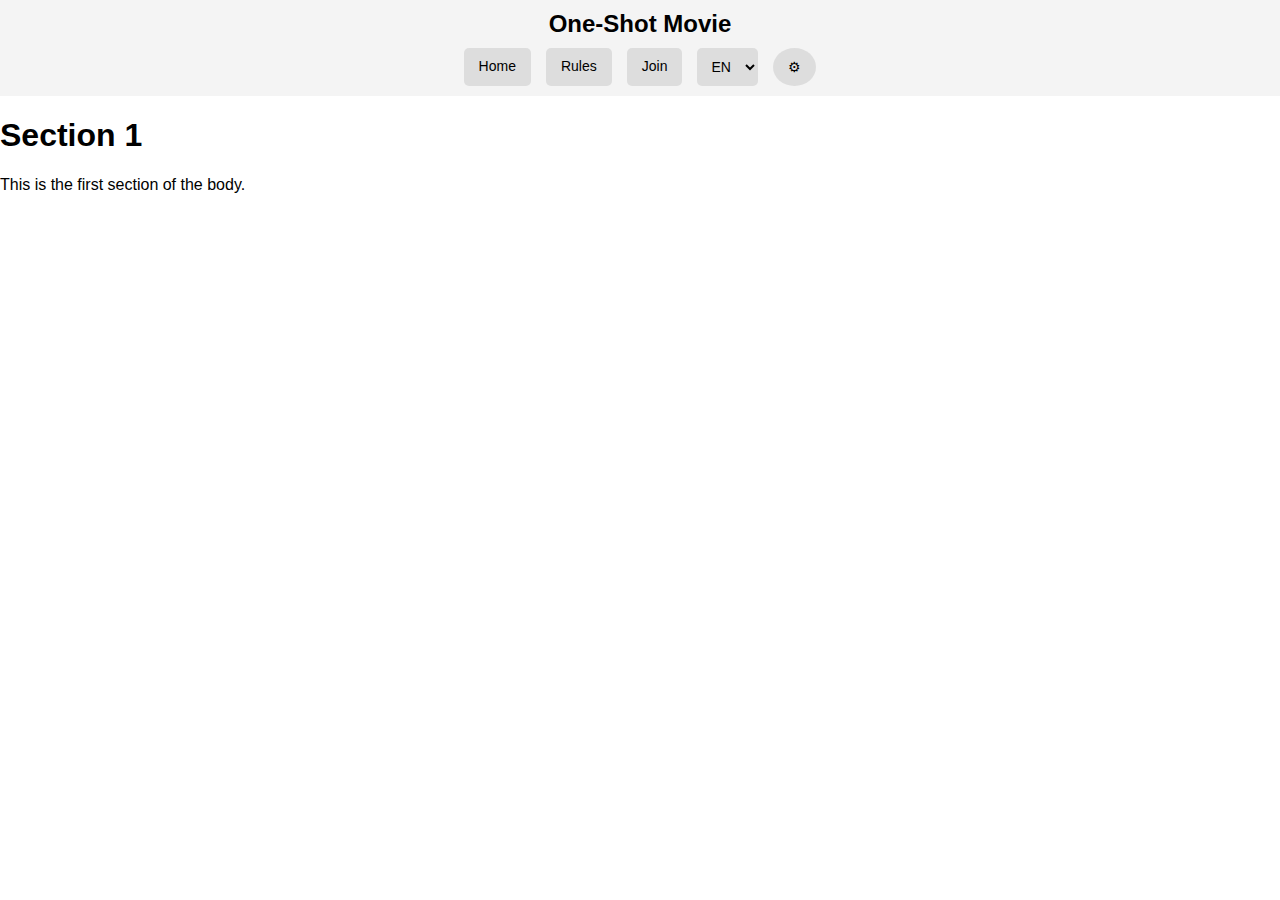
<file: index.html>
<!DOCTYPE html>
<html lang="en">
<head>
    <!-- Информация о языках -->
    <link rel="alternate" hreflang="en" href="index.html" />
    <link rel="alternate" hreflang="ru" href="index-ru.html" />
    <link rel="alternate" hreflang="uk" href="index-uk.html" />
    <link rel="alternate" hreflang="he" href="index-he.html" />

    <!-- SEO и мета теги для соцсетей -->
    <meta charset="UTF-8">
    <meta name="viewport" content="width=device-width, initial-scale=1.0">
    <meta name="description" content="A responsive website with adaptive design for different screen orientations.">
    <meta property="og:title" content="Responsive Website">
    <meta property="og:description" content="A website that adapts to horizontal and vertical screen orientations.">
    <meta property="og:image" content="https://example.com/social-image.jpg">
    <meta property="og:url" content="https://example.com/index.html">

    <!-- Заголовок страницы -->
    <title>Responsive Website</title>

    <!-- Стиль по умолчанию -->
    <style>
        body {
            font-family: Arial, sans-serif;
            margin: 0;
            padding: 0;
        }
        header {
            text-align: center;
            background-color: #f4f4f4;
            padding: 10px 20px;
        }
        header .page-title {
            font-size: 24px;
            font-weight: bold;
            margin-bottom: 10px;
        }
        header .menu-row {
            display: flex;
            justify-content: center;
            gap: 15px;
        }
        header .menu-row a {
            padding: 10px 15px;
            font-size: 14px;
            cursor: pointer;
            text-decoration: none;
            color: #000;
            background-color: #ddd;
            border: none;
            border-radius: 5px;
        }
        header .menu-row a:hover {
            background-color: #bbb;
        }
        header select {
            padding: 10px;
            font-size: 14px;
            cursor: pointer;
            border: none;
            border-radius: 5px;
            background-color: #ddd;
        }
        header select:hover {
            background-color: #bbb;
        }
        header .design-switcher {
            padding: 10px 15px;
            font-size: 14px;
            cursor: pointer;
            border: none;
            border-radius: 50%;
            background-color: #ddd;
        }
        header .design-switcher:hover {
            background-color: #bbb;
        }
        footer, #jason {
            background-color: #f4f4f4;
        }
        .hidden {
            display: none;
        }
    </style>
</head>
<body>
    <!-- Header -->
    <header>
        <!-- Название страницы -->
        <div class="page-title">One-Shot Movie</div>

        <!-- Вторая строка: меню, переключение языков и дизайна -->
        <div class="menu-row">
            <!-- Меню -->
            <a href="home.html">Home</a>
            <a href="rules.html">Rules</a>
            <a href="join.html">Join</a>

            <!-- Переключение языков -->
            <select onchange="location = this.value;">
                <option value="index.html">EN</option>
                <option value="index-ru.html">RU</option>
                <option value="index-uk.html">UK</option>
                <option value="index-he.html">HE</option>
            </select>

            <!-- Переключение дизайна -->
            <button class="design-switcher" onclick="cycleDesign()">⚙</button>
        </div>
    </header>

    <!-- Body Section 1 -->
    <div class="body-section" id="section1">
        <h1>Section 1</h1>
        <p>This is the first section of the body.</p>
    </div>

    <!-- Body Section 2 -->
    <div class="body-section hidden" id="section2">
        <h1>Section 2</h1>
        <p>This is the second section of the body.</p>
    </div>

    <!-- Body Section 3 -->
    <div class="body-section hidden" id="section3">
        <h1>Section 3</h1>
        <p>This is the third section of the body.</p>
    </div>

    <!-- Jason (for horizontal screens) -->
    <div id="jason" class="hidden">
        <button id="jason-up">▲</button>
        <button id="jason-down">▼</button>
    </div>

    <!-- Footer (for vertical screens) -->
    <footer class="hidden">
        <button id="footer-left">◀</button>
        <button id="footer-right">▶</button>
    </footer>

    <!-- JavaScript files -->
    <script src="horizontal.js" id="horizontal-script"></script>
    <script src="vertical.js" id="vertical-script"></script>

<!-- JavaScript для смены дизайна -->
    <script>
        let designIndex = 0;
        const designs = ['default-design', 'white-design', 'dark-design'];

        function cycleDesign() {
            designIndex = (designIndex + 1) % designs.length;
            const body = document.body;
            // Убираем все классы дизайна
            body.classList.remove('default-design', 'white-design', 'dark-design');
            // Добавляем следующий класс дизайна
            body.classList.add(designs[designIndex]);
        }
    </script>
</body>
</html>
</file>
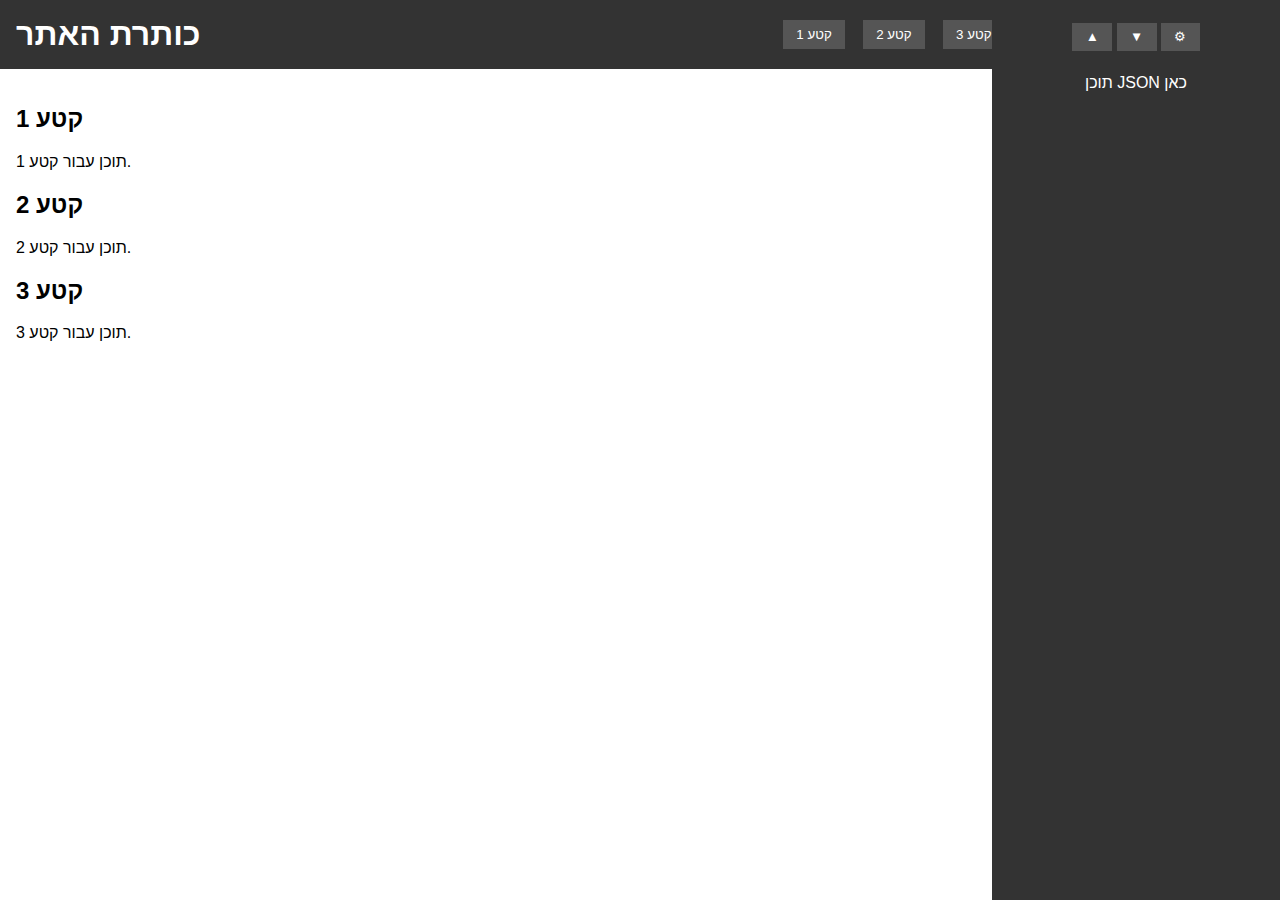
<file: index-he.html>
<!DOCTYPE html>
<html lang="he">
<head>
    <meta charset="UTF-8">
    <meta name="viewport" content="width=device-width, initial-scale=1.0">
    <meta name="description" content="תיאור SEO עבור גרסה עברית">
    <meta name="og:title" content="כותרת עמוד לרשתות חברתיות">
    <meta name="og:description" content="תיאור לרשתות חברתיות">
    <title>דף רספונסיבי</title>
    <link rel="stylesheet" href="styles.css">
</head>
<body>
    <!-- Header -->
    <header>
        <h1>כותרת האתר</h1>
        <nav>
            <button onclick="switchSection(1)">קטע 1</button>
            <button onclick="switchSection(2)">קטע 2</button>
            <button onclick="switchSection(3)">קטע 3</button>
            <button onclick="switchLanguage('en')">EN</button>
            <button onclick="switchLanguage('ru')">RU</button>
            <button onclick="switchLanguage('uk')">UK</button>
            <button onclick="switchLanguage('he')">HE</button>
        </nav>
    </header>
    
    <!-- Body Sections -->
    <main>
        <section id="section1">
            <h2>קטע 1</h2>
            <p>תוכן עבור קטע 1.</p>
        </section>
        <section id="section2">
            <h2>קטע 2</h2>
            <p>תוכן עבור קטע 2.</p>
        </section>
        <section id="section3">
            <h2>קטע 3</h2>
            <p>תוכן עבור קטע 3.</p>
        </section>
    </main>
    
    <!-- JSON Area -->
    <aside id="jsonArea">
        <button onclick="scrollJson('up')">▲</button>
        <button onclick="scrollJson('down')">▼</button>
        <button onclick="changeDesign()">⚙</button>
        <p>תוכן JSON כאן</p>
    </aside>
    
    <!-- Footer -->
    <footer id="footer">
        <button onclick="prevSection()">◄</button>
        <button onclick="nextSection()">►</button>
        <button onclick="changeDesign()">⚙</button>
    </footer>
    
    <!-- JavaScript -->
    <script src="horizontal.js"></script>
    <script src="vertical.js"></script>
    <script>
        function switchLanguage(lang) {
            switch(lang) {
                case 'ru':
                    window.location.href = 'index-ru.html';
                    break;
                case 'uk':
                    window.location.href = 'index-uk.html';
                    break;
                case 'he':
                    window.location.href = 'index-he.html';
                    break;
                default:
                    window.location.href = 'index.html';
            }
        }
    </script>
</body>
</html>
</file>
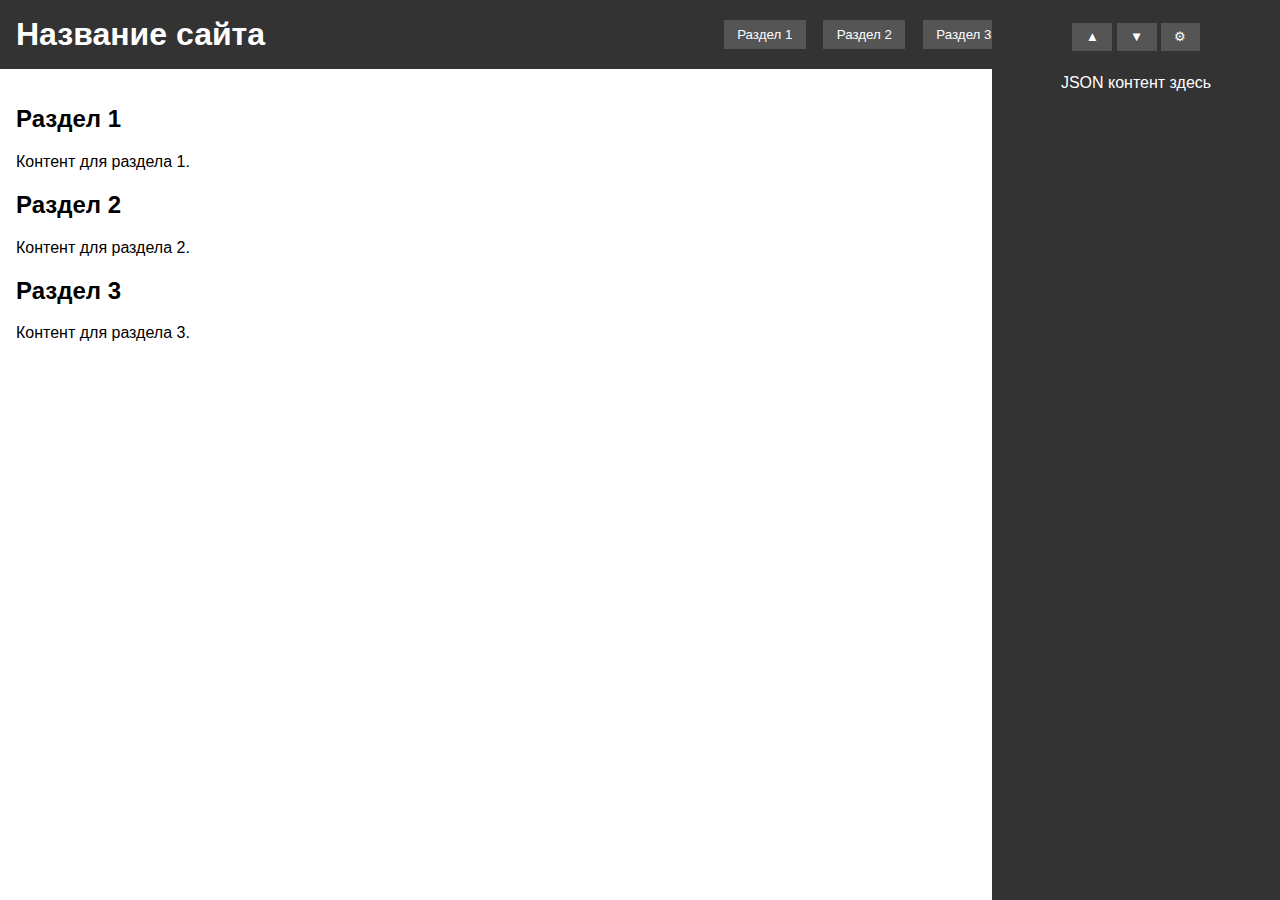
<file: index-ru.html>
<!DOCTYPE html>
<html lang="ru">
<head>
    <meta charset="UTF-8">
    <meta name="viewport" content="width=device-width, initial-scale=1.0">
    <meta name="description" content="SEO описание для русской версии">
    <meta name="og:title" content="Заголовок страницы для социальных сетей">
    <meta name="og:description" content="Описание для социальных сетей">
    <title>Адаптивная страница</title>
    <link rel="stylesheet" href="styles.css">
</head>
<body>
    <!-- Header -->
    <header>
        <h1>Название сайта</h1>
        <nav>
            <button onclick="switchSection(1)">Раздел 1</button>
            <button onclick="switchSection(2)">Раздел 2</button>
            <button onclick="switchSection(3)">Раздел 3</button>
            <button onclick="switchLanguage('en')">EN</button>
            <button onclick="switchLanguage('ru')">RU</button>
            <button onclick="switchLanguage('uk')">UK</button>
            <button onclick="switchLanguage('he')">HE</button>
        </nav>
    </header>
    
    <!-- Body Sections -->
    <main>
        <section id="section1">
            <h2>Раздел 1</h2>
            <p>Контент для раздела 1.</p>
        </section>
        <section id="section2">
            <h2>Раздел 2</h2>
            <p>Контент для раздела 2.</p>
        </section>
        <section id="section3">
            <h2>Раздел 3</h2>
            <p>Контент для раздела 3.</p>
        </section>
    </main>
    
    <!-- JSON Area -->
    <aside id="jsonArea">
        <button onclick="scrollJson('up')">▲</button>
        <button onclick="scrollJson('down')">▼</button>
        <button onclick="changeDesign()">⚙</button>
        <p>JSON контент здесь</p>
    </aside>
    
    <!-- Footer -->
    <footer id="footer">
        <button onclick="prevSection()">◄</button>
        <button onclick="nextSection()">►</button>
        <button onclick="changeDesign()">⚙</button>
    </footer>
    
    <!-- JavaScript -->
    <script src="horizontal.js"></script>
    <script src="vertical.js"></script>
    <script>
        function switchLanguage(lang) {
            switch(lang) {
                case 'ru':
                    window.location.href = 'index-ru.html';
                    break;
                case 'uk':
                    window.location.href = 'index-uk.html';
                    break;
                case 'he':
                    window.location.href = 'index-he.html';
                    break;
                default:
                    window.location.href = 'index.html';
            }
        }
    </script>
</body>
</html>
</file>
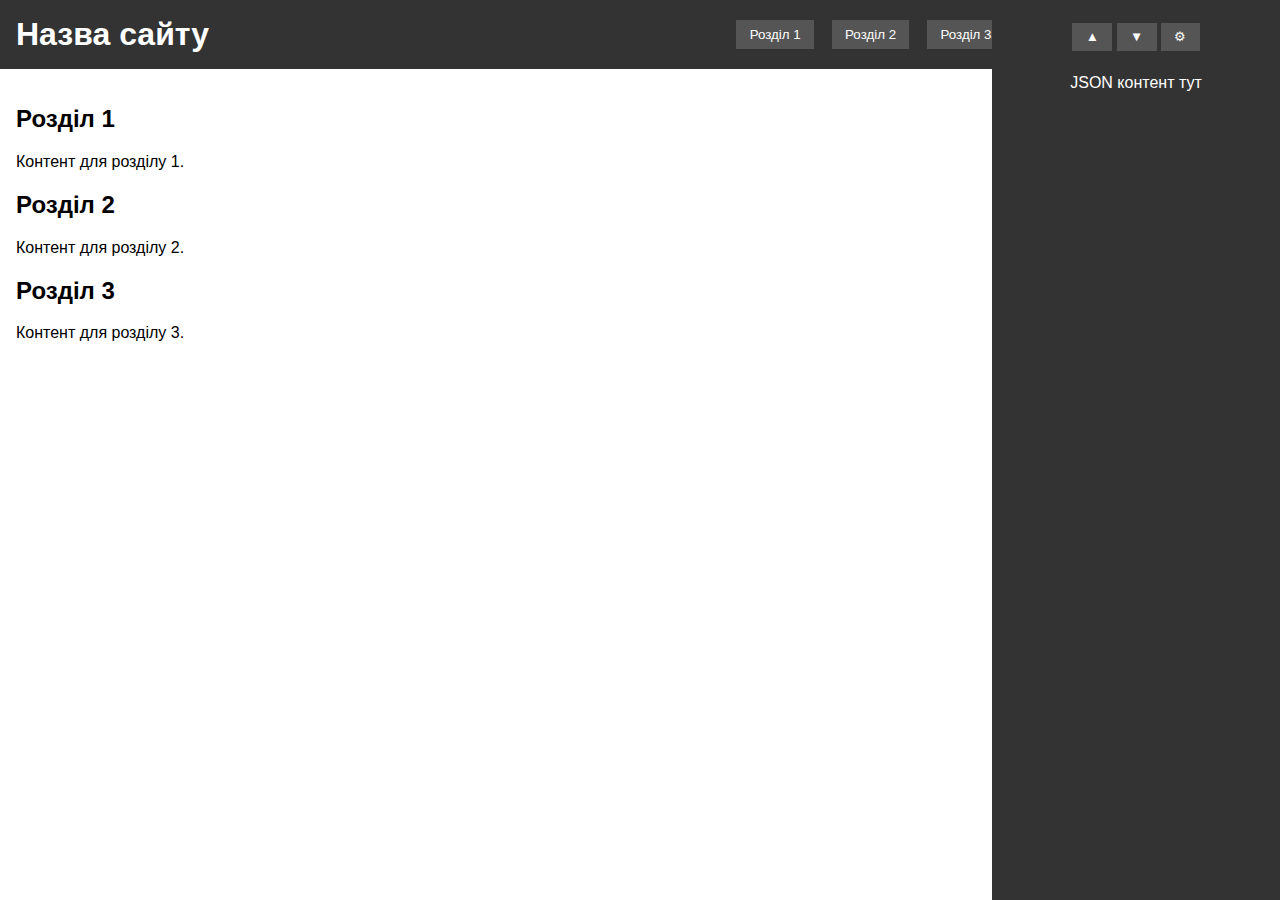
<file: index-uk.html>
<!DOCTYPE html>
<html lang="uk">
<head>
    <meta charset="UTF-8">
    <meta name="viewport" content="width=device-width, initial-scale=1.0">
    <meta name="description" content="SEO опис для української версії">
    <meta name="og:title" content="Заголовок сторінки для соціальних мереж">
    <meta name="og:description" content="Опис для соціальних мереж">
    <title>Адаптивна сторінка</title>
    <link rel="stylesheet" href="styles.css">
</head>
<body>
    <!-- Header -->
    <header>
        <h1>Назва сайту</h1>
        <nav>
            <button onclick="switchSection(1)">Розділ 1</button>
            <button onclick="switchSection(2)">Розділ 2</button>
            <button onclick="switchSection(3)">Розділ 3</button>
            <button onclick="switchLanguage('en')">EN</button>
            <button onclick="switchLanguage('ru')">RU</button>
            <button onclick="switchLanguage('uk')">UK</button>
            <button onclick="switchLanguage('he')">HE</button>
        </nav>
    </header>
    
    <!-- Body Sections -->
    <main>
        <section id="section1">
            <h2>Розділ 1</h2>
            <p>Контент для розділу 1.</p>
        </section>
        <section id="section2">
            <h2>Розділ 2</h2>
            <p>Контент для розділу 2.</p>
        </section>
        <section id="section3">
            <h2>Розділ 3</h2>
            <p>Контент для розділу 3.</p>
        </section>
    </main>
    
    <!-- JSON Area -->
    <aside id="jsonArea">
        <button onclick="scrollJson('up')">▲</button>
        <button onclick="scrollJson('down')">▼</button>
        <button onclick="changeDesign()">⚙</button>
        <p>JSON контент тут</p>
    </aside>
    
    <!-- Footer -->
    <footer id="footer">
        <button onclick="prevSection()">◄</button>
        <button onclick="nextSection()">►</button>
        <button onclick="changeDesign()">⚙</button>
    </footer>
    
    <!-- JavaScript -->
    <script src="horizontal.js"></script>
    <script src="vertical.js"></script>
    <script>
        function switchLanguage(lang) {
            switch(lang) {
                case 'ru':
                    window.location.href = 'index-ru.html';
                    break;
                case 'uk':
                    window.location.href = 'index-uk.html';
                    break;
                case 'he':
                    window.location.href = 'index-he.html';
                    break;
                default:
                    window.location.href = 'index.html';
            }
        }
    </script>
</body>
</html>
</file>
<file: styles.css>
/* Default styles for both orientations */
body {
    font-family: Arial, sans-serif;
    margin: 0;
    padding: 0;
}
header {
    background-color: #333;
    color: #fff;
    padding: 1em;
    display: flex;
    justify-content: space-between;
    align-items: center;
}
header h1 {
    margin: 0;
}
nav button {
    background-color: #555;
    color: #fff;
    border: none;
    padding: 0.5em 1em;
    margin: 0 0.5em;
    cursor: pointer;
}
nav button:hover {
    background-color: #777;
}
main {
    padding: 1em;
}
footer, aside {
    background-color: #333;
    color: #fff;
    padding: 1em;
    text-align: center;
}
footer {
    position: fixed;
    bottom: 0;
    width: 100%;
}
aside {
    position: fixed;
    right: 0;
    top: 0;
    height: 100%;
    width: 20%;
}
aside button {
    background-color: #555;
    color: #fff;
    border: none;
    padding: 0.5em 1em;
    margin: 0.5em 0;
    cursor: pointer;
}
aside button:hover {
    background-color: #777;
}

/* Horizontal styles */
@media (orientation: landscape) {
    footer {
        display: none;
    }
    aside {
        display: block;
    }
}

/* Vertical styles */
@media (orientation: portrait) {
    aside {
        display: none;
    }
    footer {
        display: block;
    }
}
</file>
